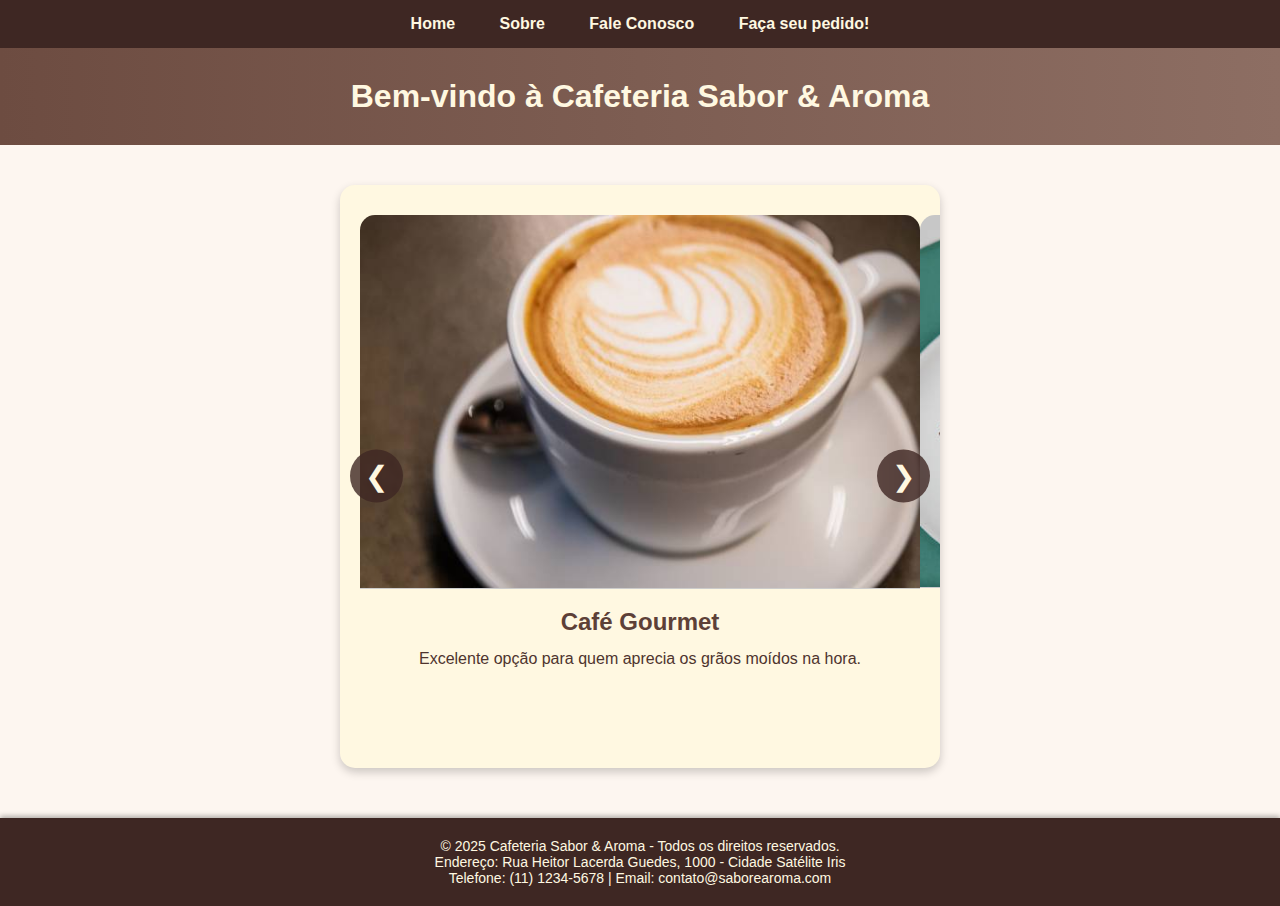
<file: public/index.html>
<!DOCTYPE html>
<html lang="pt-BR">
<head>
    <meta charset="UTF-8">
    <meta name="viewport" content="width=device-width, initial-scale=1.0">
    <title>Cafeteria</title>
    <link rel="stylesheet" href="style.css">
</head>
<body>
    <nav>
  <a href="./">Home</a>
  <a href="html/sobreNos.html">Sobre</a>
  <a href="html/faleConosco.html">Fale Conosco</a>
  <a href="html/facaseupedido.html">Faça seu pedido!</a>
</nav>

    <header>
        <h1>Bem-vindo à  Cafeteria Sabor & Aroma</h1>
    </header>

    <section id="carrossel-container">
        <div class="carrossel" id="carrossel"></div>
        <button id="prev">❮</button>
        <button id="next">❯</button>
    </section>

    <script src="js/cafeteria.js"></script>

    <footer>
    <p>&copy; 2025 Cafeteria Sabor & Aroma - Todos os direitos reservados.</p>
    <p>Endereço: Rua Heitor Lacerda Guedes, 1000 -  Cidade Satélite Iris</p>
    <p>Telefone: (11) 1234-5678 | Email: contato@saborearoma.com</p>
</footer>
</body>
</html>
</file>
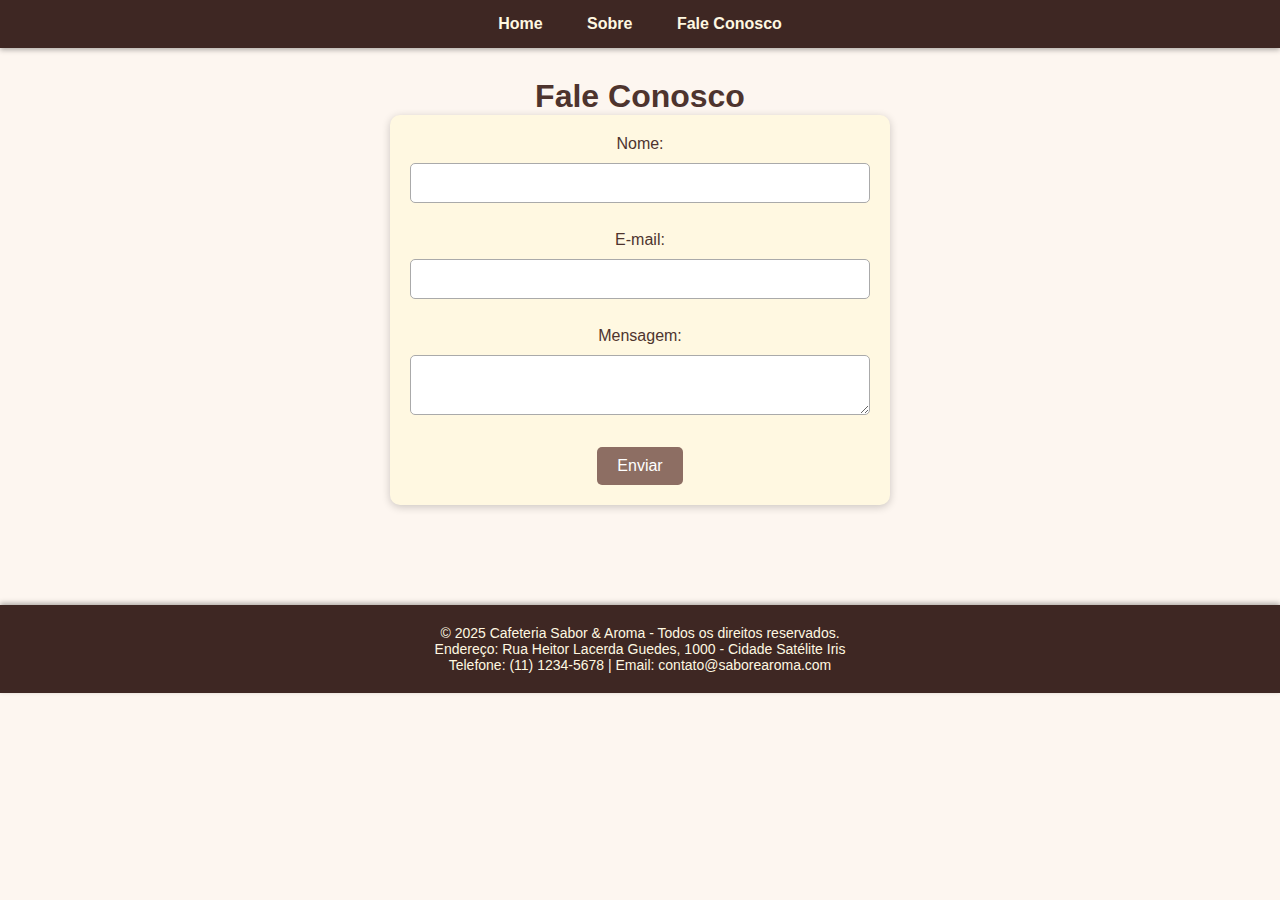
<file: faleConosco.html>
<!DOCTYPE html>
<html lang="pt-BR">
<head>
    <meta charset="UTF-8">
    <meta name="viewport" content="width=device-width, initial-scale=1.0">
    <title>Fale Conosco</title>
    <link rel="stylesheet" href="style.css">
</head>
<body>
    <nav>
        <a href="index.html">Home</a>
        <a href="sobreNos.html">Sobre</a>
        <a href="faleConosco.html">Fale Conosco</a>
    </nav>

    <section>
        <h1>Fale Conosco</h1>
        <form id="formulario">
            <label>Nome:<br><input type="text" name="nome" required></label><br><br>
            <label>E-mail:<br><input type="email" name="email" required></label><br><br>
            <label>Mensagem:<br><textarea name="mensagem" required></textarea></label><br><br>
            <button type="submit">Enviar</button>
        </form>
        <div id="mensagemEnviada"></div>
    </section>

    <script src="formulario.js"></script>
    <footer>
    <p>&copy; 2025 Cafeteria Sabor & Aroma - Todos os direitos reservados.</p>
    <p>Endereço: Rua Heitor Lacerda Guedes, 1000 -  Cidade Satélite Iris</p>
    <p>Telefone: (11) 1234-5678 | Email: contato@saborearoma.com</p>
</footer>
</body>
</html>
</file>
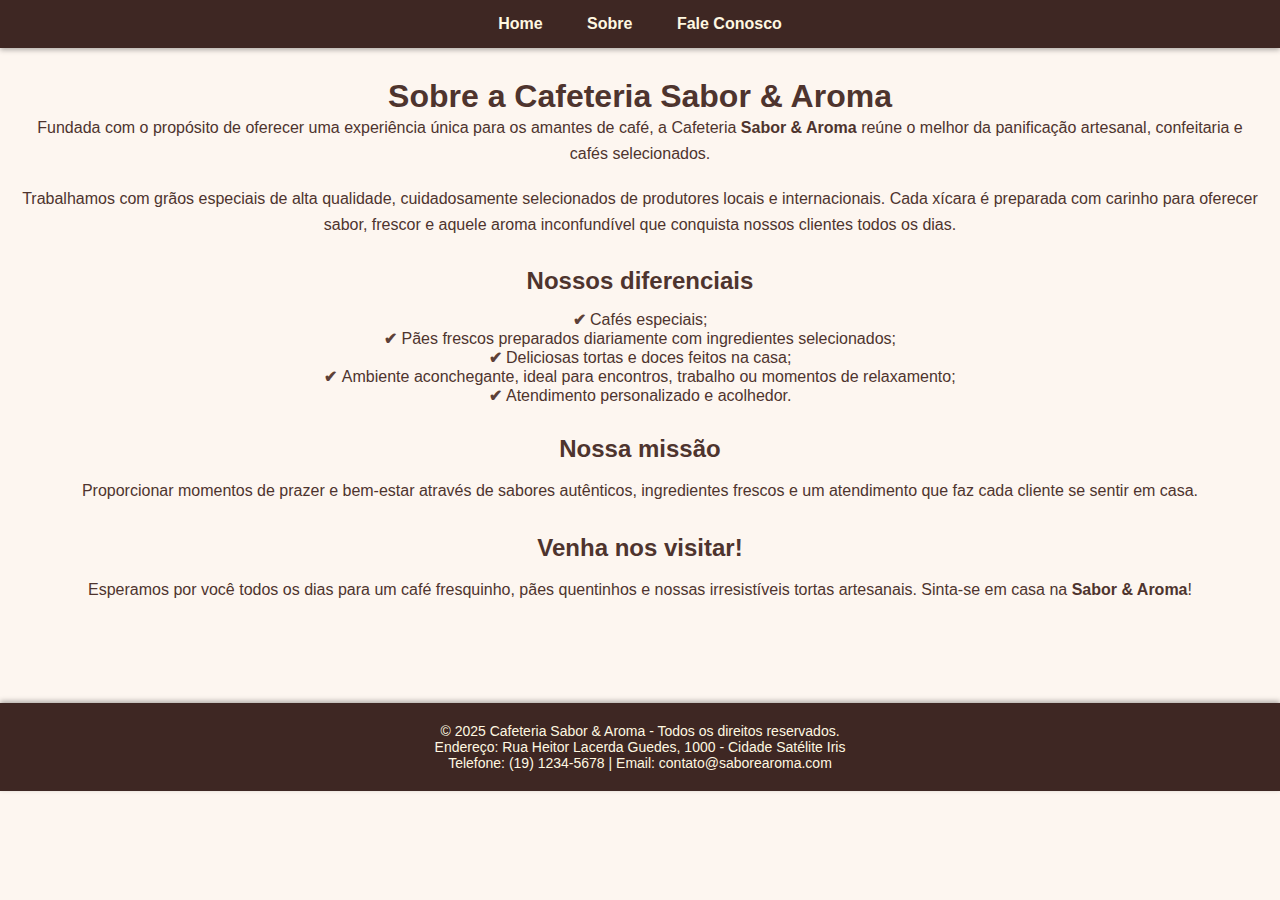
<file: sobreNos.html>
<!DOCTYPE html>
<html lang="pt-BR">
<head>
    <meta charset="UTF-8">
    <meta name="viewport" content="width=device-width, initial-scale=1.0">
    <title>Sobre Nós</title>
    <link rel="stylesheet" href="style.css">
</head>
<body>
    <nav>
        <a href="index.html">Home</a>
        <a href="sobreNos.html">Sobre</a>
        <a href="faleConosco.html">Fale Conosco</a>
    </nav>

    <section>
        <h1>Sobre a Cafeteria Sabor & Aroma</h1>

        <p>
            Fundada com o propósito de oferecer uma experiência única para os amantes de café, a Cafeteria <strong>Sabor & Aroma</strong> reúne o melhor da panificação artesanal, confeitaria e cafés selecionados.
        </p>

        <p>
            Trabalhamos com grãos especiais de alta qualidade, cuidadosamente selecionados de produtores locais e internacionais. Cada xícara é preparada com carinho para oferecer sabor, frescor e aquele aroma inconfundível que conquista nossos clientes todos os dias.
        </p>

        <h2>Nossos diferenciais</h2>
        <ul>
            <li>Cafés especiais;</li>
            <li>Pães frescos preparados diariamente com ingredientes selecionados;</li>
            <li>Deliciosas tortas e doces feitos na casa;</li>
            <li>Ambiente aconchegante, ideal para encontros, trabalho ou momentos de relaxamento;</li>
            <li>Atendimento personalizado e acolhedor.</li>
        </ul>

        <h2>Nossa missão</h2>
        <p>
            Proporcionar momentos de prazer e bem-estar através de sabores autênticos, ingredientes frescos e um atendimento que faz cada cliente se sentir em casa.
        </p>

        <h2>Venha nos visitar!</h2>
        <p>
            Esperamos por você todos os dias para um café fresquinho, pães quentinhos e nossas irresistíveis tortas artesanais. Sinta-se em casa na <strong>Sabor & Aroma</strong>!
        </p>

    </section>
    <footer>
    <p>&copy; 2025 Cafeteria Sabor & Aroma - Todos os direitos reservados.</p>
    <p>Endereço: Rua Heitor Lacerda Guedes, 1000 -  Cidade Satélite Iris</p>
    <p>Telefone: (19) 1234-5678 | Email: contato@saborearoma.com</p>
</footer>
</body>
</html>
</file>
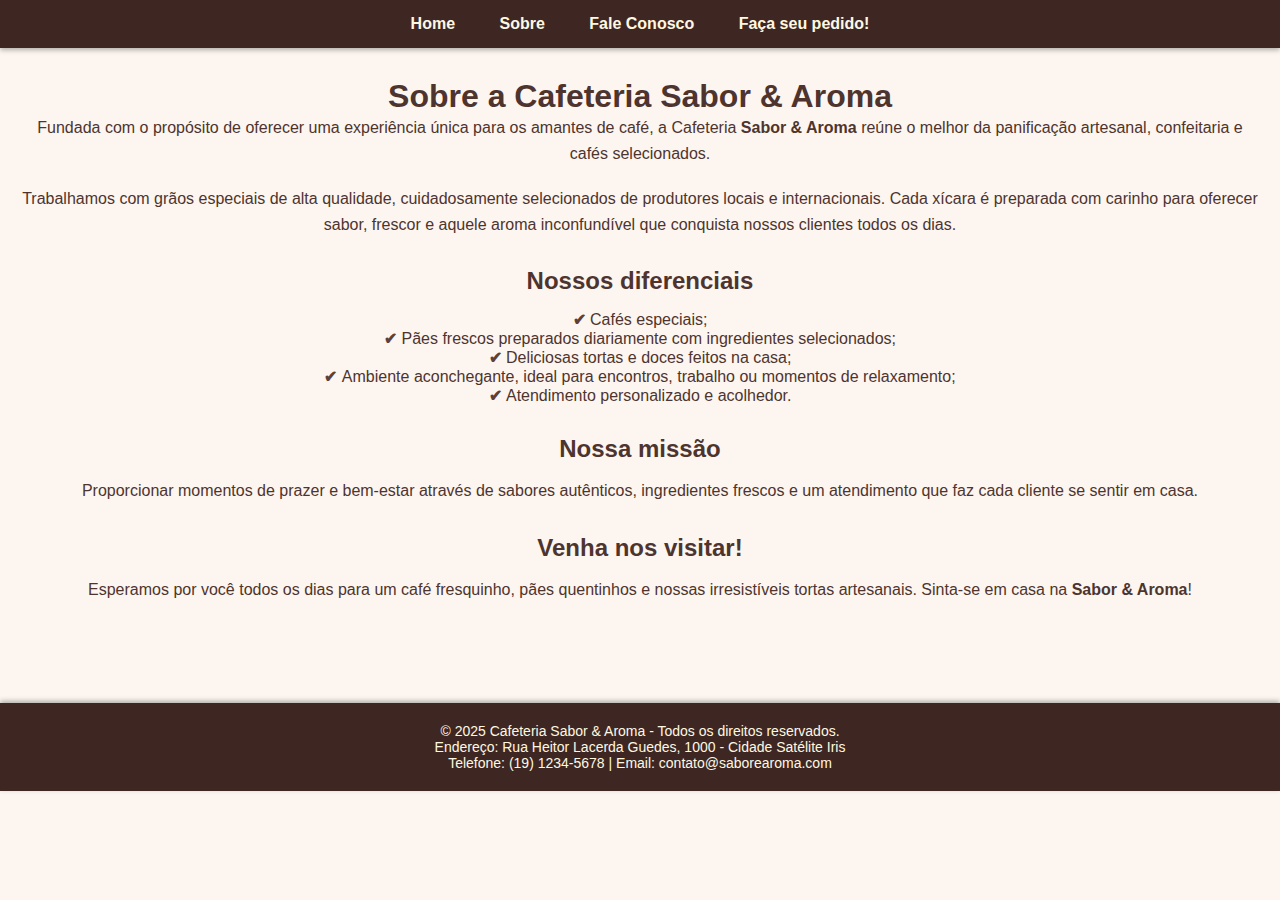
<file: html/sobreNos.html>
<!DOCTYPE html>
<html lang="pt-BR">
<head>
    <meta charset="UTF-8">
    <meta name="viewport" content="width=device-width, initial-scale=1.0">
    <title>Sobre Nós</title>
    <link rel="stylesheet" href="../style.css">
</head>
<body>
    <nav>
        <a href="index.html">Home</a>
        <a href="../html/sobreNos.html">Sobre</a>
        <a href="../html/faleConosco.html">Fale Conosco</a>
        <a href="../html/facaseupedido.html">Faça seu pedido!</a>
    </nav>

    <section>
        <h1>Sobre a Cafeteria Sabor & Aroma</h1>

        <p>
            Fundada com o propósito de oferecer uma experiência única para os amantes de café, a Cafeteria <strong>Sabor & Aroma</strong> reúne o melhor da panificação artesanal, confeitaria e cafés selecionados.
        </p>

        <p>
            Trabalhamos com grãos especiais de alta qualidade, cuidadosamente selecionados de produtores locais e internacionais. Cada xícara é preparada com carinho para oferecer sabor, frescor e aquele aroma inconfundível que conquista nossos clientes todos os dias.
        </p>

        <h2>Nossos diferenciais</h2>
        <ul>
            <li>Cafés especiais;</li>
            <li>Pães frescos preparados diariamente com ingredientes selecionados;</li>
            <li>Deliciosas tortas e doces feitos na casa;</li>
            <li>Ambiente aconchegante, ideal para encontros, trabalho ou momentos de relaxamento;</li>
            <li>Atendimento personalizado e acolhedor.</li>
        </ul>

        <h2>Nossa missão</h2>
        <p>
            Proporcionar momentos de prazer e bem-estar através de sabores autênticos, ingredientes frescos e um atendimento que faz cada cliente se sentir em casa.
        </p>

        <h2>Venha nos visitar!</h2>
        <p>
            Esperamos por você todos os dias para um café fresquinho, pães quentinhos e nossas irresistíveis tortas artesanais. Sinta-se em casa na <strong>Sabor & Aroma</strong>!
        </p>

    </section>
    <footer>
    <p>&copy; 2025 Cafeteria Sabor & Aroma - Todos os direitos reservados.</p>
    <p>Endereço: Rua Heitor Lacerda Guedes, 1000 -  Cidade Satélite Iris</p>
    <p>Telefone: (19) 1234-5678 | Email: contato@saborearoma.com</p>
</footer>
</body>
</html>
</file>
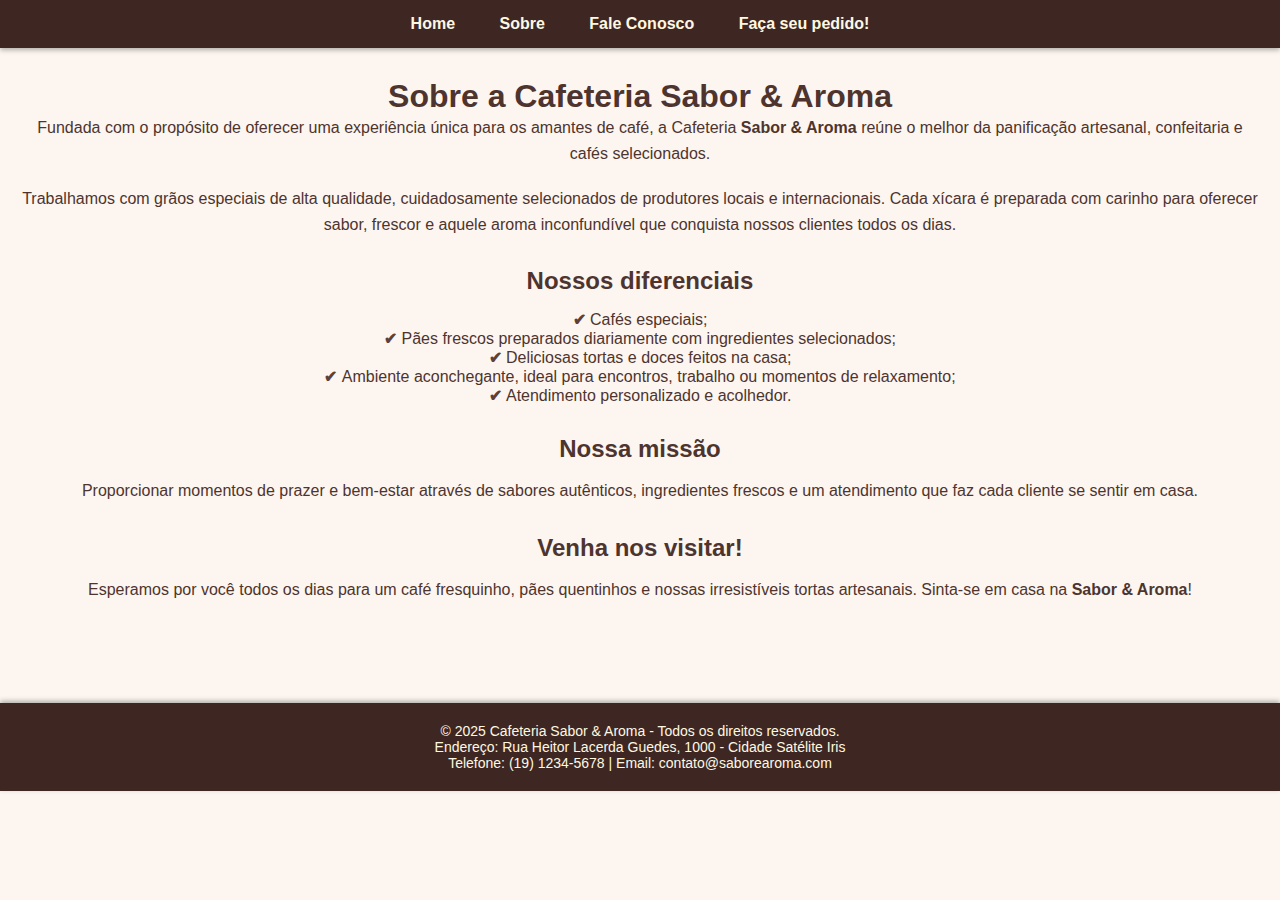
<file: public/html/sobreNos.html>
<!DOCTYPE html>
<html lang="pt-BR">
<head>
    <meta charset="UTF-8">
    <meta name="viewport" content="width=device-width, initial-scale=1.0">
    <title>Sobre Nós</title>
    <link rel="stylesheet" href="../style.css">
</head>
<body>
    <nav>
        <a href="../index.html">Home</a>
        <a href="sobreNos.html">Sobre</a>
        <a href="faleConosco.html">Fale Conosco</a>
        <a href="facaseupedido.html">Faça seu pedido!</a>
    </nav>

    <section>
        <h1>Sobre a Cafeteria Sabor & Aroma</h1>

        <p>
            Fundada com o propósito de oferecer uma experiência única para os amantes de café, a Cafeteria <strong>Sabor & Aroma</strong> reúne o melhor da panificação artesanal, confeitaria e cafés selecionados.
        </p>

        <p>
            Trabalhamos com grãos especiais de alta qualidade, cuidadosamente selecionados de produtores locais e internacionais. Cada xícara é preparada com carinho para oferecer sabor, frescor e aquele aroma inconfundível que conquista nossos clientes todos os dias.
        </p>

        <h2>Nossos diferenciais</h2>
        <ul>
            <li>Cafés especiais;</li>
            <li>Pães frescos preparados diariamente com ingredientes selecionados;</li>
            <li>Deliciosas tortas e doces feitos na casa;</li>
            <li>Ambiente aconchegante, ideal para encontros, trabalho ou momentos de relaxamento;</li>
            <li>Atendimento personalizado e acolhedor.</li>
        </ul>

        <h2>Nossa missão</h2>
        <p>
            Proporcionar momentos de prazer e bem-estar através de sabores autênticos, ingredientes frescos e um atendimento que faz cada cliente se sentir em casa.
        </p>

        <h2>Venha nos visitar!</h2>
        <p>
            Esperamos por você todos os dias para um café fresquinho, pães quentinhos e nossas irresistíveis tortas artesanais. Sinta-se em casa na <strong>Sabor & Aroma</strong>!
        </p>

    </section>
    <footer>
    <p>&copy; 2025 Cafeteria Sabor & Aroma - Todos os direitos reservados.</p>
    <p>Endereço: Rua Heitor Lacerda Guedes, 1000 -  Cidade Satélite Iris</p>
    <p>Telefone: (19) 1234-5678 | Email: contato@saborearoma.com</p>
</footer>
</body>
</html>
</file>
<file: public/style.css>
/* Reset básico */
* {
    margin: 0;
    padding: 0;
    box-sizing: border-box;
}

body {
    font-family: 'Segoe UI', sans-serif;
    background-color: #fdf6f0;
    color: #4e342e;
}

nav {
    background-color: #3e2723;
    padding: 15px;
    text-align: center;
    box-shadow: 0 2px 5px rgba(0,0,0,0.3);
}

nav a {
    color: #fff8e1;
    margin: 0 20px;
    text-decoration: none;
    font-weight: bold;
    transition: color 0.3s;
}

nav a:hover {
    color: #ffcc80;
}

header {
    text-align: center;
    padding: 30px;
    background: linear-gradient(to right, #6d4c41, #8d6e63);
    color: #fff8e1;
}

section {
    text-align: center;
    padding: 30px 20px;
}

#carrossel-container {
    position: relative;
    width: 90%;
    max-width: 600px;
    margin: 40px auto;
    overflow: hidden;
    border-radius: 15px;
    box-shadow: 0 4px 10px rgba(0,0,0,0.2);
    background: #fff8e1;
}

.carrossel {
    display: flex;
    transition: transform 0.5s ease-in-out;
}

.cafeteira {
    min-width: 100%;
    box-sizing: border-box;
    text-align: center;
}

.cafeteira img {
    width: 100%;
    height: auto;
    border-bottom: 1px solid #ccc;
    border-top-left-radius: 15px;
    border-top-right-radius: 15px;
}

.cafeteira h2 {
    margin: 15px 0 10px;
    font-size: 24px;
    color: #5d4037;
}

.cafeteira p {
    font-size: 16px;
    padding: 0 15px 20px;
}

#prev, #next {
    position: absolute;
    top: 50%;
    transform: translateY(-50%);
    background: rgba(62, 39, 35, 0.8);
    color: #fff8e1;
    border: none;
    padding: 10px 15px;
    font-size: 28px;
    cursor: pointer;
    border-radius: 50%;
    z-index: 1;
    transition: background 0.3s;
}

#prev:hover, #next:hover {
    background: rgba(62, 39, 35, 1);
}

#prev { left: 10px; }
#next { right: 10px; }

form {
    background-color: #fff8e1;
    max-width: 500px;
    margin: auto;
    padding: 20px;
    border-radius: 10px;
    box-shadow: 0 2px 8px rgba(0,0,0,0.2);
}

form input, form textarea {
    width: 100%;
    padding: 10px;
    margin: 10px 0;
    border: 1px solid #aaa;
    border-radius: 5px;
    font-size: 16px;
}

form button {
    background-color: #8d6e63;
    color: #fff;
    padding: 10px 20px;
    border: none;
    font-size: 16px;
    border-radius: 5px;
    cursor: pointer;
    transition: background 0.3s;
}

form button:hover {
    background-color: #5d4037;
}

#mensagemEnviada {
    margin-top: 20px;
    font-weight: bold;
    color: green;
}

.mensagem-ok {
  color: green;
  font-weight: bold;
  background-color: #e6ffe6;
  padding: 12px 16px;
  border: 1px solid #b2ffb2;
  border-radius: 6px;
  margin-top: 20px;
}


@media (max-width: 600px) {
    nav a {
        display: block;
        margin: 10px 0;
    }

    #prev, #next {
        font-size: 24px;
        padding: 8px 12px;
    }
}
section p {
    margin-bottom: 20px;
    line-height: 1.6;
}

section h2 {
    margin: 30px 0 15px 0;
}
section ul {
    list-style-type: none;
    padding: 0;
}

section li::before {
    content: "✔ ";
    color: #5d4037;
    font-weight: bold;
}
footer {
    background-color: #3e2723;
    color: #fff8e1;
    text-align: center;
    padding: 20px;
    margin-top: 50px;
    font-size: 14px;
    box-shadow: 0 -2px 5px rgba(0,0,0,0.3);
}
</file>
<file: style.css>
/* Reset básico */
* {
    margin: 0;
    padding: 0;
    box-sizing: border-box;
}

body {
    font-family: 'Segoe UI', sans-serif;
    background-color: #fdf6f0;
    color: #4e342e;
}

nav {
    background-color: #3e2723;
    padding: 15px;
    text-align: center;
    box-shadow: 0 2px 5px rgba(0,0,0,0.3);
}

nav a {
    color: #fff8e1;
    margin: 0 20px;
    text-decoration: none;
    font-weight: bold;
    transition: color 0.3s;
}

nav a:hover {
    color: #ffcc80;
}

header {
    text-align: center;
    padding: 30px;
    background: linear-gradient(to right, #6d4c41, #8d6e63);
    color: #fff8e1;
}

section {
    text-align: center;
    padding: 30px 20px;
}

#carrossel-container {
    position: relative;
    width: 90%;
    max-width: 600px;
    margin: 40px auto;
    overflow: hidden;
    border-radius: 15px;
    box-shadow: 0 4px 10px rgba(0,0,0,0.2);
    background: #fff8e1;
}

.carrossel {
    display: flex;
    transition: transform 0.5s ease-in-out;
}

.cafeteira {
    min-width: 100%;
    box-sizing: border-box;
    text-align: center;
}

.cafeteira img {
    width: 100%;
    height: auto;
    border-bottom: 1px solid #ccc;
    border-top-left-radius: 15px;
    border-top-right-radius: 15px;
}

.cafeteira h2 {
    margin: 15px 0 10px;
    font-size: 24px;
    color: #5d4037;
}

.cafeteira p {
    font-size: 16px;
    padding: 0 15px 20px;
}

#prev, #next {
    position: absolute;
    top: 50%;
    transform: translateY(-50%);
    background: rgba(62, 39, 35, 0.8);
    color: #fff8e1;
    border: none;
    padding: 10px 15px;
    font-size: 28px;
    cursor: pointer;
    border-radius: 50%;
    z-index: 1;
    transition: background 0.3s;
}

#prev:hover, #next:hover {
    background: rgba(62, 39, 35, 1);
}

#prev { left: 10px; }
#next { right: 10px; }

form {
    background-color: #fff8e1;
    max-width: 500px;
    margin: auto;
    padding: 20px;
    border-radius: 10px;
    box-shadow: 0 2px 8px rgba(0,0,0,0.2);
}

form input, form textarea {
    width: 100%;
    padding: 10px;
    margin: 10px 0;
    border: 1px solid #aaa;
    border-radius: 5px;
    font-size: 16px;
}

form button {
    background-color: #8d6e63;
    color: #fff;
    padding: 10px 20px;
    border: none;
    font-size: 16px;
    border-radius: 5px;
    cursor: pointer;
    transition: background 0.3s;
}

form button:hover {
    background-color: #5d4037;
}

#mensagemEnviada {
    margin-top: 20px;
    font-weight: bold;
    color: green;
}

.mensagem-ok {
  color: green;
  font-weight: bold;
  background-color: #e6ffe6;
  padding: 12px 16px;
  border: 1px solid #b2ffb2;
  border-radius: 6px;
  margin-top: 20px;
}


@media (max-width: 600px) {
    nav a {
        display: block;
        margin: 10px 0;
    }

    #prev, #next {
        font-size: 24px;
        padding: 8px 12px;
    }
}
section p {
    margin-bottom: 20px;
    line-height: 1.6;
}

section h2 {
    margin: 30px 0 15px 0;
}
section ul {
    list-style-type: none;
    padding: 0;
}

section li::before {
    content: "✔ ";
    color: #5d4037;
    font-weight: bold;
}
footer {
    background-color: #3e2723;
    color: #fff8e1;
    text-align: center;
    padding: 20px;
    margin-top: 50px;
    font-size: 14px;
    box-shadow: 0 -2px 5px rgba(0,0,0,0.3);
}
</file>
